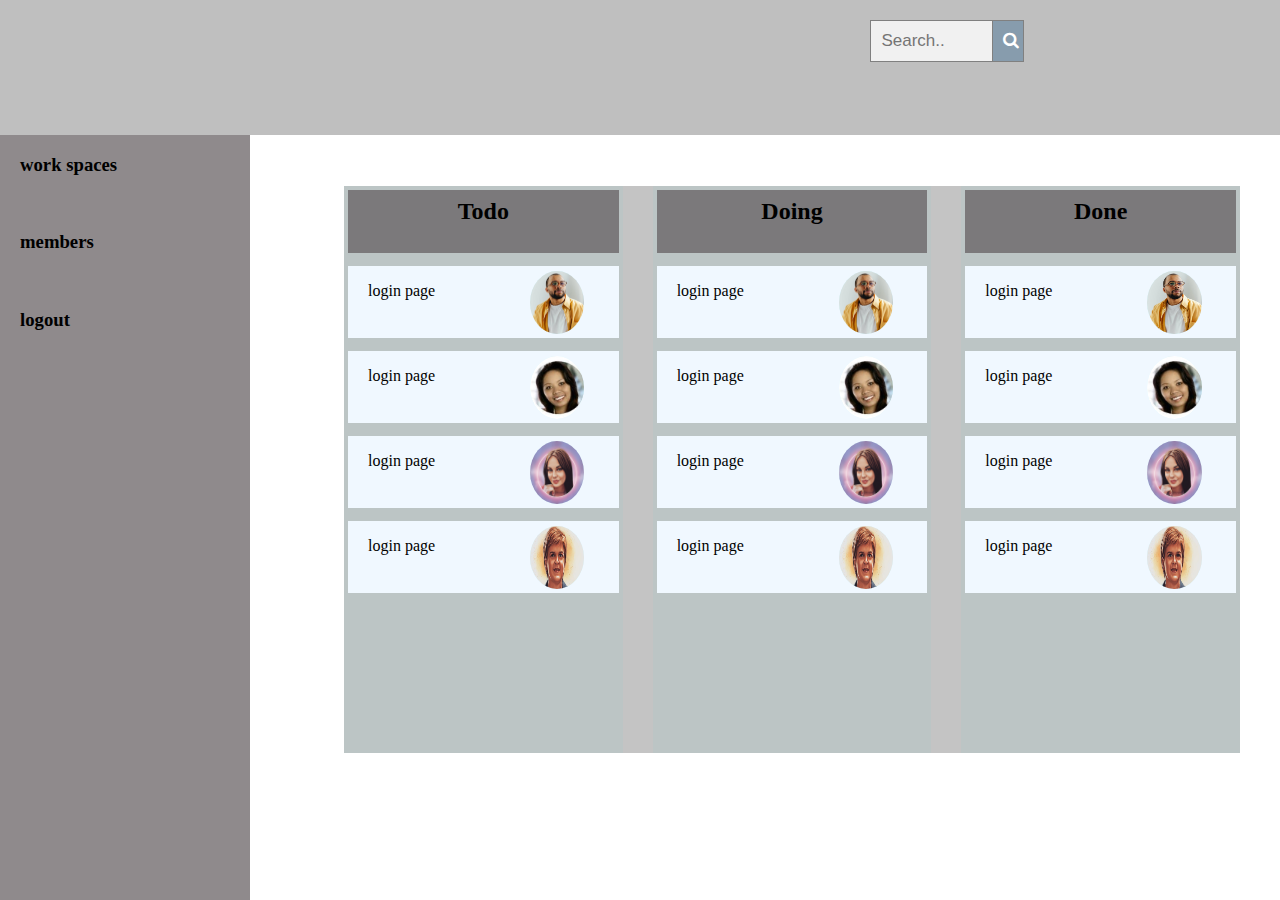
<file: pages/dashboard.html>
<!DOCTYPE html>
<html lang="en">
  <head>
    <meta charset="UTF-8" />
    <meta http-equiv="X-UA-Compatible" content="IE=edge" />
    <meta name="viewport" content="width=device-width, initial-scale=1.0" />
    <title>Document</title>
    <link rel="stylesheet" href="style.css" />
    <link rel="stylesheet" href="https://cdnjs.cloudflare.com/ajax/libs/font-awesome/4.7.0/css/font-awesome.min.css">
  </head>
  <body>
    <header>
      <div class="search">
      <form action="" class="example" action="action_page.php">
        <button type="submit"><i class="fa fa-search"></i></button>
        <input type="text" placeholder="Search.." name="search">
      </form>
      </div>
      
    </div>
   

    </header>

    <main>
      <div class="dashboard flex">
        <div class="sidebar">
          <div class="nav">
            <h3>work spaces</h3><br>
          <h3>members</h3><br>
          <h3><a href="../index.html">logout</a> </h3>
        


          </div>
        </div>
        <div class="containers flex">
          <div class="card-container">
            <div class="card-container1"><h2>Todo</h2></div>
            <div class="card-container-list flex">
              <p>login page</p>
              <div class="round">
                <img src="../images/img.jpeg" alt="">

              </div>
            </div>
            <div class="card-container-list flex">
              <p>login page</p>
              <div class="round">
              <img src="../images/imag.jpg" alt="">
              </div>
            </div>
            <div class="card-container-list flex">
              <p>login page</p>
              <div class="round">
                <img src="../images/unnamed.png" alt="">

              </div>
            </div>
            <div class="card-container-list flex">
              <p>login page</p>
              <div class="round">
                <img src="../images/mzng.jpg" alt="">

              </div>
            </div>
          </div>
          <div class="card-container">
            <div class="card-container1"><h2>Doing</h2></div>
            <div class="card-container-list flex">
              <p>login page</p>
              <div class="round">
                <img src="../images/img.jpeg" alt="">
              </div>
            </div>
            <div class="card-container-list flex">
              <p>login page</p>
              <div class="round">
                <img src="../images/imag.jpg" alt="">
              </div>
            </div>
            <div class="card-container-list flex">
              <p>login page</p>
              <div class="round">
                <img src="../images/unnamed.png" alt="">
              </div>
            </div>
            <div class="card-container-list flex">
              <p>login page</p>
              <div class="round">
                <img src="../images/mzng.jpg" alt="">
              </div>
            </div>
          </div>
          <div class="card-container">
            <div class="card-container1"><h2>Done</h2></div>
            <div class="card-container-list flex">
              <p>login page</p>
              <div class="round">
                <img src="../images/img.jpeg" alt="">
              </div>
            </div>
            <div class="card-container-list flex">
              <p>login page</p>
              <div class="round">
                <img src="../images/imag.jpg" alt="">
               </div>
            </div>
            <div class="card-container-list flex">
              <p>login page</p>
              <div class="round">
                <img src="../images/unnamed.png" alt="">
              </div>
            </div>
            <div class="card-container-list flex">
              <p>login page</p>
              <div class="round">
                <img src="../images/mzng.jpg" alt="">
              </div>
            </div>
          </div>
        </div>
      </div>
    </main>
  </body>
</html>
</file>
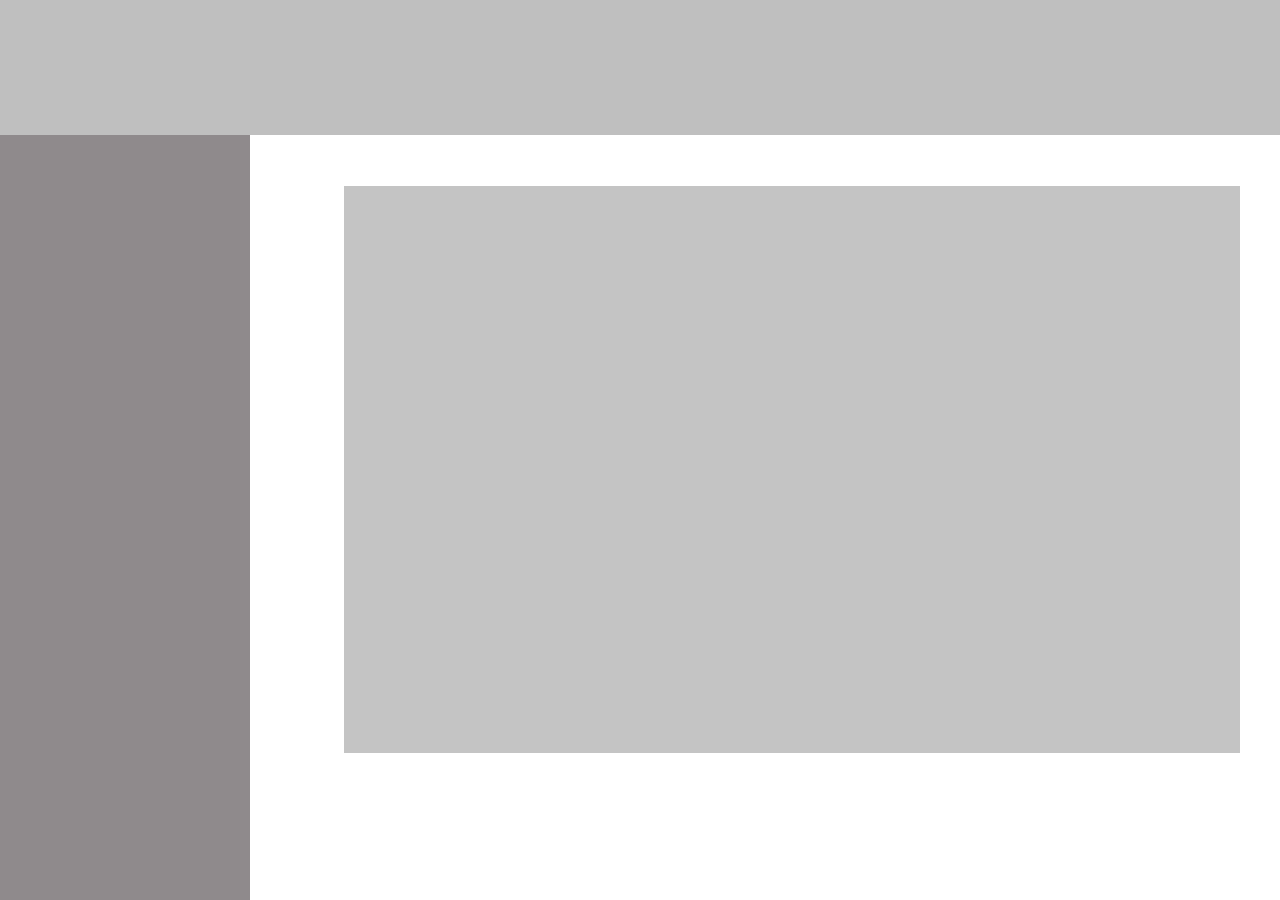
<file: pages/dshBoard.html>
<!DOCTYPE html>
<html lang="en">
  <head>
    <meta charset="UTF-8" />
    <meta http-equiv="X-UA-Compatible" content="IE=edge" />
    <meta name="viewport" content="width=device-width, initial-scale=1.0" />
    <title>Document</title>
    <link rel="stylesheet" href="style.css" />
  </head>
  <body>
    <header></header>

    <main>
      <div class="dashboard flex">
        <div class="sidebar">
          <div class="nav">
          <h3></h3>
          </div>
        </div>
        <div class="containers flex">
        
        </div>
      </div>
    </main>
  </body>
</html>
</file>
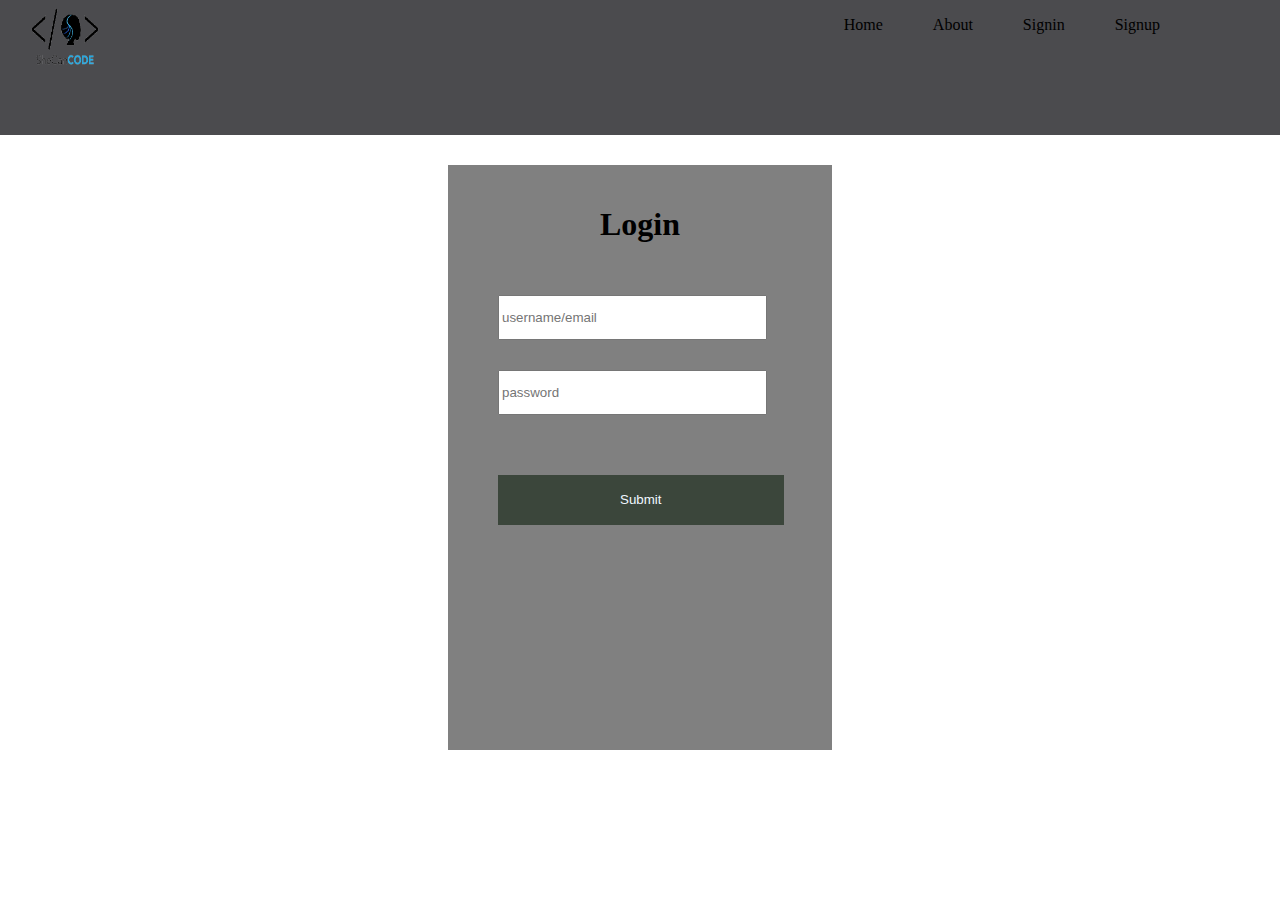
<file: pages/login.html>
<!DOCTYPE html>
<html>
  <head>
    <title></title>
    <link rel="stylesheet" href="style.css" />
  </head>
  <body>
    <div class="header">
      <div class="logo">
        <img src="../images/logobr.png" />
      </div>
      <div class="menu">
        <ul>
          <li><a href="index.html">Home</a></li>
          <li><a href="">About</a></li>
          <li><a href="Signin.html">Signin</a></li>
          <li><a href="Signup.html">Signup</a></li>
        </ul>
      </div>
    </div>

    <div class="signinpage">
      <div class="form1">
        <form action="Signup.html">
        <div class=""><h1>Login</h1></div>
        <div class="input">
            <div class="pbox1">
                <input type="text" placeholder="username/email " name="username/email" required/>
                </div>
          <div class="pbox2">
            <input type="text" placeholder="password " name="pasword" required/>
           
        </div>
        </div>
        <div class="signinbtn">
            <button>Submit</button>
          </div>
        </form>
      </div>
    </div>
  </body>
</html>
</file>
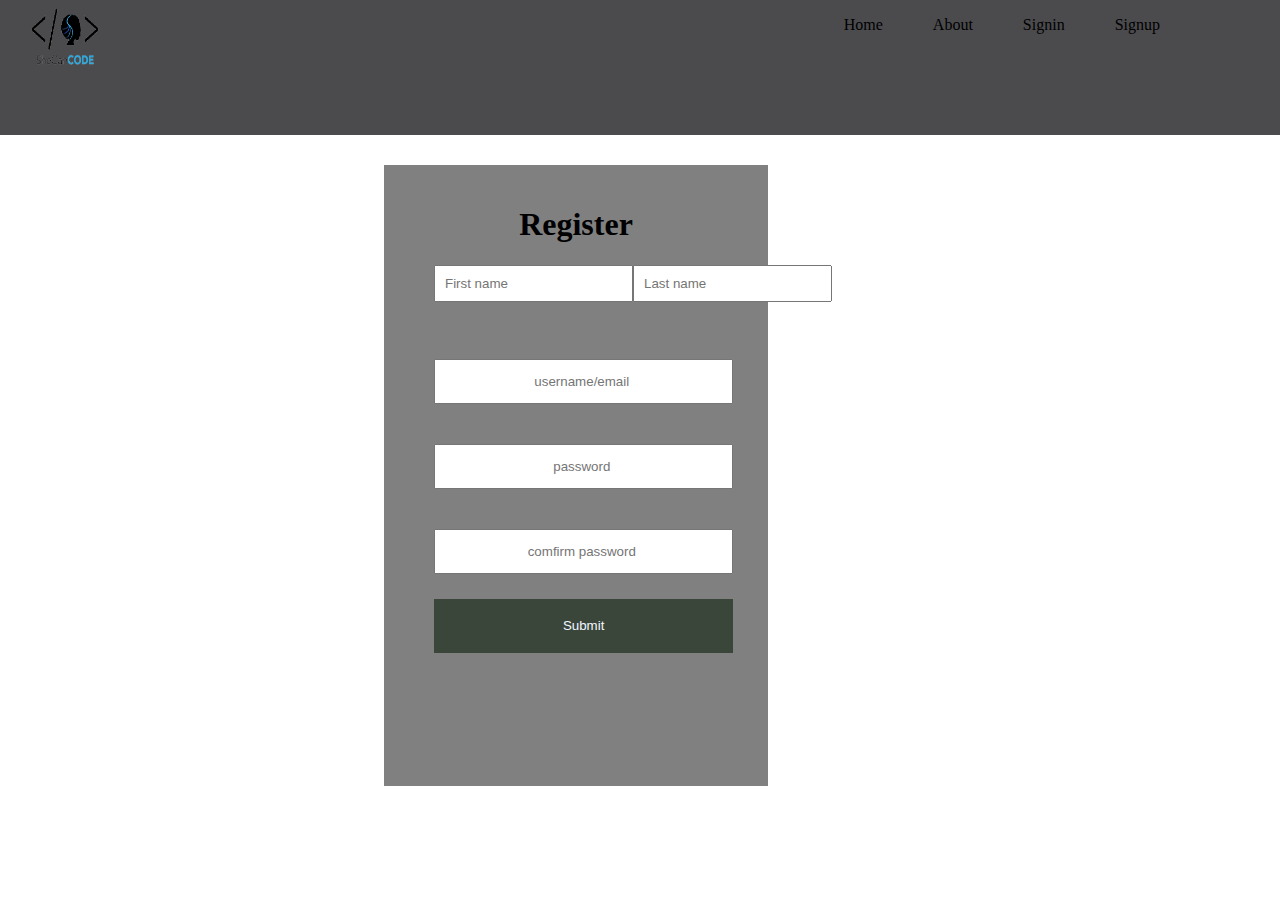
<file: pages/signup.html>
<!DOCTYPE html>
<html>
    <head>
        <title></title>
        <link rel="stylesheet" href="style.css">
    </head>
<body>


    <div class="header">
        <div class="logo">
            <img src="../images/logobr.png"/>
        </div>
        <div class="menu">
            <ul>
                <li><a href="index.html">Home</a></li>
                <li><a href="">About</a></li>
                <li><a href="login.html">Signin</a></li>
                <li><a href="signup.html">Signup</a> </li>

            </ul>
        </div>
    </div>


    <div class="signup-form-container">
        <form action="dashboard.html">
        <h1>Register</h1>
<div class="input1">
    <div class="inpt-a">
    <input type="text" placeholder="First name" name="First name" required/></div>
    <div class="inpt-b">
    <input type="text" placeholder="Last name" name="Last name" required/></div>
</div>

<div class="pbox">
    <div class="pbox1">
<input type="text" placeholder="username/email " name="username/email" required/>
</div>
<div class="pbox2">
    <input type="text" placeholder="password " name="pasword" required/>
   
</div>
<div class="pbox3">
<input type="text" placeholder="comfirm password " name="comfirm pasword" required/>
</div>
</div>
<div>
    
    </div>

    <div class="signinbtn">
        <button>Submit</button>

            </div>

    </div>
</form>
</body>

</html>
</file>
<file: pages/style.css>
html,body{
    margin: 0px;
    padding: 0px;

}

*{
    box-sizing: border-box;
}
.container{
    background-repeat: no-repeat;
    background-image: url(../images/240_F.jpg);
    background-size: cover;
}
.header{
    width: 100%;
    height: 15vh;
    background-color: rgba(62, 62, 65, 0.932);
    display: flex;
    justify-content: space-between;
    text-decoration: none;
    padding-right: 80px;
    padding-left: 30px;
}
.logo img{
    width: 70px;
    height: 70px;
    
}

.menu ul{
    /* background-color: aqua; */
    display: flex;
    margin-right: 40px;
    text-decoration: none;

}
.menu ul li {
    
    text-align: center;
    list-style-type: none;
    text-decoration: none;
    width: 50%;
    margin-left: 50px;
    align-items: center;
}
.menu ul li a{
    text-decoration-line: none;
    color: black;
}

.home{
    /* width: 100%;  */
    height: 90vh;
    
   
    background-repeat: no-repeat;
    /* background-size: contain; */

}
 .signinpage{
    /* background-color: aqua; */
    height: 80vh;
 }
.form1{
    background-color: gray;
    width: 30%;
    height: 65vh;
    margin-left: 35%;
    margin-top: 30px;
    padding: 20px;
}
.form1 h1{
    text-align: center;
}
.form1 input{
    width: 40%;
    height: 50px;
    margin-top: 30px;
   
}

.pbox input{
    margin-top: 40px;
    margin-left: 1.5px;
    text-align: center;
    

}
 .form1 .signinbtn button{
    width: 83%;
    height: 50px;
    margin-top: 60px;
   
} 
.input{
    
    width: 90%;
    
}

.signup-form-container{
    width: 30%;
    height: 69vh;
    margin-left: 30%;
    margin-top: 30px;
    padding: 20px;
    background-color: gray;

}
.signup-form-container h1{
    text-align: center;
}

.input1{
    display: flex;
    width: 87%;
    margin-left: 30px; 
    justify-content: space-between;
    
    height: 6vh;

}
.inpt-a input{
    
    padding: 9px;
    
   
}
.inpt-b input{
    padding: 9px;
   
    
}

.pbox{
    /* padding: 5px; */
    padding-bottom: 25px;
    
}

.pbox1 input{
    width: 87%;
    height: 5vh;
    margin-left: 30px;
   
    
   
}
.pbox2 input{
    width: 87%;
    height: 5vh;
    margin-left: 30px;
}
.pbox3 input{
    width: 87%;
    height: 5vh;
    margin-left: 30px;
}
.signinbtn button{
    width: 87%;
    height: 6vh;
    align-items: center;
    background-color: rgba(27, 43, 27, 0.685);
    color: aliceblue;
    margin-left: 30px;
    border: none;
}
.signup-form-container form{
    margin: auto;
}

header{
    width: 100%;
    height: 15vh;
    background-color: rgba(128, 128, 128, 0.507);
    
}

.containers{
    background-color: rgba(128, 128, 128, 0.466);
   width: 70%;
   height: 63vh;
   margin-left: 5%;
   margin-top: 4%;
  
   }
   
   .card-container{
       background-color: rgb(188, 197, 197);
       height: 63vh;
       width: 350px;
       /* display: flex; */
       gap: 40px;
       padding: 4px;
   }
   .sidebar{
    width: 250px;
    height: 85vh;
    background-color: rgba(94, 88, 90, 0.699);
   }
   
   .flex{
       display: flex;
       gap: 30px;
       
   }
   .card-container1{
    width: 100%;
    height: 7vh;
   background-color: rgba(94, 88, 90, 0.699);
    text-align: center;
    padding-top: 8px;
    /* display: block; */
    
   }

   .card-container1 h2{
    margin: auto;
   }
   .card-container-list{
    width: 100%;
    height: 8vh;
    background-color: aliceblue;
    margin-top: 13px;
   }
   .card-container-list p{
    margin-left: 20px;
    /* padding-top: 10px; */
   }
   .round{
    width: 20%;
    height: 7vh;
    background-color: rgba(0, 255, 255, 0.11);
    margin-left: 65px;
    margin-top: 5px;
    border-radius: 50%;

   }
   .round img{
    width: 100%;
    height: 7vh;
    /* margin-left: 65px; */
    /* margin-top: 5px; */
    border-radius: 50%;
   }

   form.example input[type=text] {
    padding: 10px;
    font-size: 17px;
    border: 1px solid grey;
    float: right;
    width: 12%;
    height: 4%;
    background: #f1f1f1;

  }

  form.example button {
    float: right;
    width: 3%;
    height: 3%;
    padding: 10px;
    background: #879cad;
    color: white;
    font-size: 17px;
    border: 1px solid grey;
    border-left: none; /* Prevent double borders */
    cursor: pointer;
    /* margin-left: 30px; */
  }

  form.example::after {
    content: "";
    clear: both;
    display: table;
  }

  form.example button:hover {
    background: #0b7ddaab;
  }

  .search{
    margin-right: 20%;
    padding-top: 20px;
  }
  .logout{
    /* background-color: aqua; */
    width: 15%;
    float: right;
    height: 10vh;
   
  } 
  .logout button{
    width: 100px;
    height: 5vh;
    margin-bottom: 40px;
  }

  .nav{
    margin-left: 20px;
    color: black;
  }
  .nav h3 a{
    color: black;
    list-style-type: none;
    text-decoration: none;
  }
</file>
